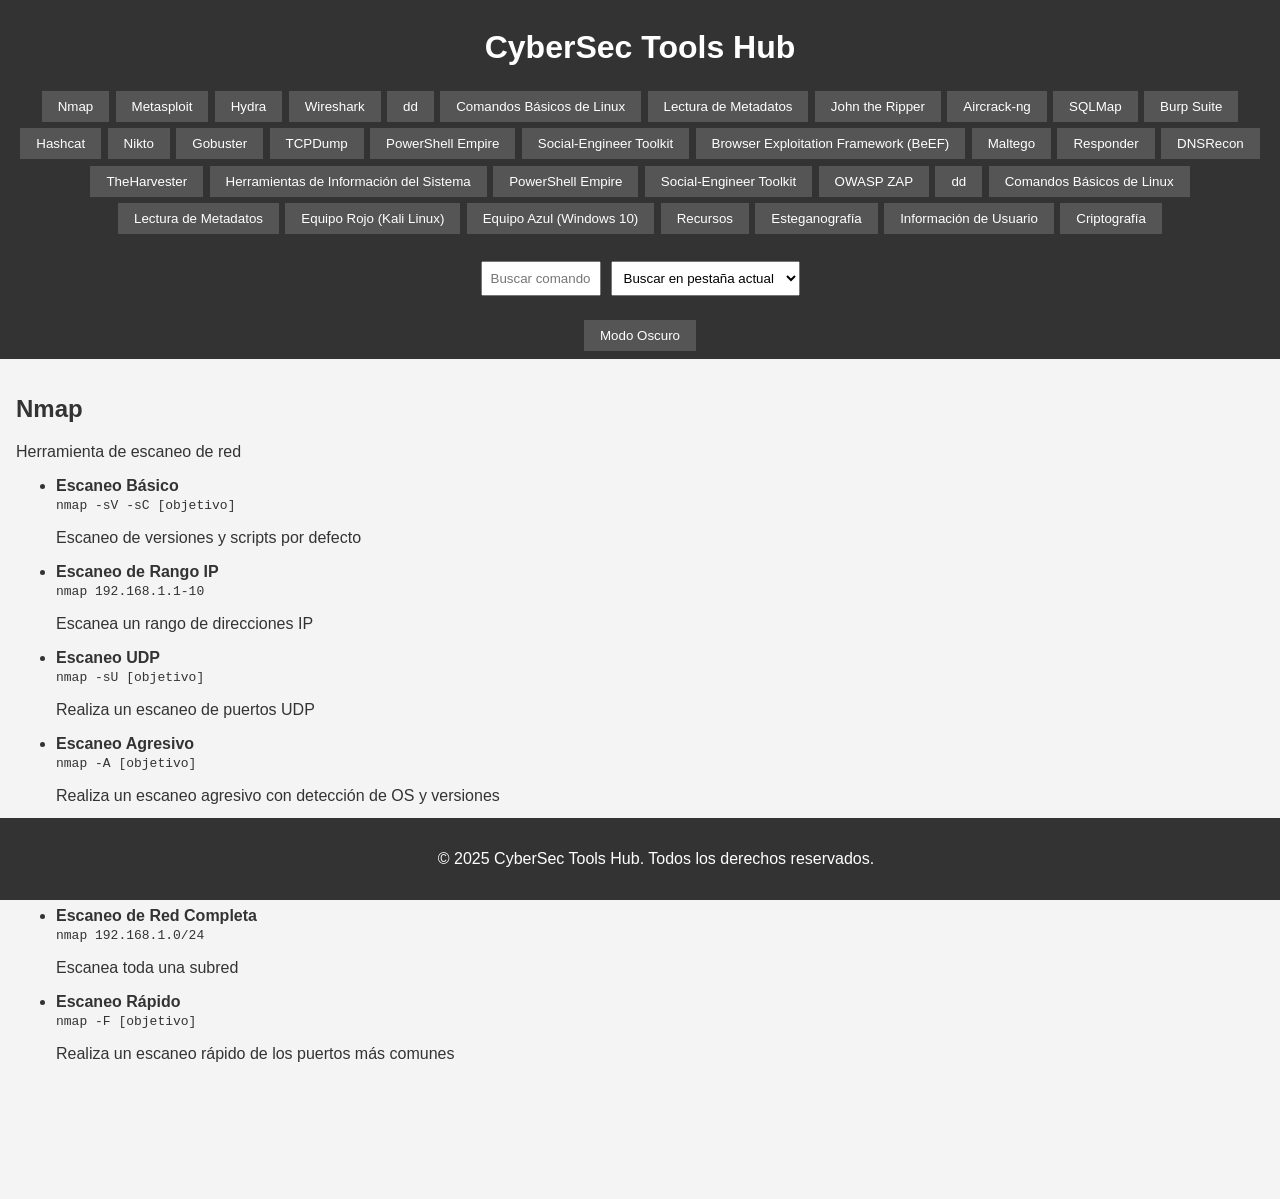
<file: index.html>
<!DOCTYPE html>
<html lang="es">
<head>
  <meta charset="UTF-8">
  <meta name="viewport" content="width=device-width, initial-scale=1.0">
  <title>CyberSec Tools Hub</title>
  <link rel="stylesheet" href="styles.css">
</head>
<body>
  <header>
    <h1>CyberSec Tools Hub</h1>
    <nav>
      <!-- Las pestañas se generan dinámicamente -->
    </nav>
    <div class="controls">
      <input type="text" id="search" placeholder="Buscar comandos..." oninput="filterCommands()">
      <select id="search-mode">
        <option value="current">Buscar en pestaña actual</option>
        <option value="global">Buscar globalmente</option>
      </select>
      
    </div>
    <button id="theme-toggle" onclick="toggleTheme()">Modo Oscuro</button>
  </header>

  <main>
    <section id="content">
      <!-- Contenido dinámico se carga aquí -->
    </section>
  </main>

  <footer>
    <p>© 2025 CyberSec Tools Hub. Todos los derechos reservados.</p>
 
  </footer>

  <script src="script.js"></script>
  <button id="scroll-to-top" aria-label="Volver arriba">
    <svg xmlns="http://www.w3.org/2000/svg" width="24" height="24" viewBox="0 0 24 24" fill="none" stroke="currentColor" stroke-width="2" stroke-linecap="round" stroke-linejoin="round">
      <path d="M18 15l-6-6-6 6"/>
    </svg>
  </button>
</body>
</html>
</file>
<file: styles.css>
/* Estilos base */
body {
  font-family: Arial, sans-serif;
  margin: 0;
  padding: 0;
  background-color: #f4f4f4;
  color: #333;
}

header {
  background-color: #333;
  color: #fff;
  padding: 0.5rem;
  text-align: center;
}

nav button {
  background-color: #555;
  color: #fff;
  border: none;
  padding: 0.5rem 1rem;
  margin: 0.2rem;
  cursor: pointer;
}

nav button:hover {
  background-color: #777;
}

#search {
  padding: 0.5rem;
  margin: 1rem 0;
  width: 100%;
  max-width: 100px;
}

main {
  padding: 1rem;
  margin-bottom: 12vh; /* Margen inferior para evitar superposición con el footer */
}

#content {
  max-height: calc(100vh - 200px); /* Altura máxima con scroll */
  overflow-y: auto; /* Habilitar scroll vertical */
}

footer {
  background-color: #333;
  color: #fff;
  text-align: center;
  padding: 1rem;
  position: fixed;
  bottom: 0;
  width: 100%;
}

/* Modo Oscuro */
body.dark-mode {
  background-color: #333;
  color: #fff;
}

body.dark-mode header {
  background-color: #111;
}

body.dark-mode nav button {
  background-color: #444;
}

body.dark-mode footer {
  background-color: #111;
}

.controls {
  display: flex;
  justify-content: center;
  align-items: center;
  gap: 10px;
  margin: 0.5rem 0;
}

#search {
  padding: 0.5rem;
  width: 200px;
}

#search-mode {
  padding: 0.5rem;
}

#theme-toggle {
  padding: 0.5rem 1rem;
  background-color: #555;
  color: #fff;
  border: none;
  cursor: pointer;
}

#theme-toggle:hover {
  background-color: #777;
}

/* Steganography Section Styles */
#steganography-container {
  max-width: 600px;
  margin: 0 auto;
  padding: 20px;
  background-color: #f9f9f9;
  border-radius: 8px;
  box-shadow: 0 2px 4px rgba(0,0,0,0.1);
}

.steganography-controls {
  display: flex;
  flex-direction: column;
  gap: 15px;
}

#image-upload {
  margin-bottom: 10px;
}

#secret-message {
  min-height: 100px;
  resize: vertical;
  padding: 10px;
  border: 1px solid #ddd;
  border-radius: 4px;
}

.action-buttons {
  display: flex;
  gap: 10px;
  justify-content: center;
}

.action-buttons button {
  padding: 10px 15px;
  background-color: #555;
  color: white;
  border: none;
  border-radius: 4px;
  cursor: pointer;
  transition: background-color 0.3s ease;
}

.action-buttons button:hover {
  background-color: #777;
}

.image-preview {
  margin-top: 20px;
  text-align: center;
}

#output-image {
  max-width: 100%;
  height: auto;
  border-radius: 4px;
  box-shadow: 0 2px 4px rgba(0,0,0,0.1);
}

/* User Info Container */
#user-info-container {
  background-color: #f9f9f9;
  border-radius: 8px;
  padding: 20px;
  max-width: 800px;
  margin: 0 auto;
  box-shadow: 0 2px 4px rgba(0,0,0,0.1);
}

#user-info-container h3 {
  border-bottom: 2px solid #333;
  padding-bottom: 10px;
  margin-bottom: 15px;
}

#user-info-container ul {
  list-style-type: none;
  padding: 0;
}

#user-info-container li {
  background-color: #fff;
  margin-bottom: 10px;
  padding: 10px;
  border-radius: 4px;
  box-shadow: 0 1px 3px rgba(0,0,0,0.1);
}

body.dark-mode #user-info-container {
  background-color: #444;
  color: #fff;
}

body.dark-mode #user-info-container li {
  background-color: #555;
}

/* Scroll to Top Button */
#scroll-to-top {
  position: fixed;
  bottom: 80px; /* Por encima del footer */
  right: 20px;
  background-color: #333;
  color: white;
  width: 40px;
  height: 40px;
  border-radius: 50%;
  border: none;
  cursor: pointer;
  display: none; /* Oculto por defecto */
  align-items: center;
  justify-content: center;
  opacity: 0;
  transition: opacity 0.3s, background-color 0.3s;
  z-index: 1000;
  padding: 8px;
}

#scroll-to-top:hover {
  background-color: #555;
}

#scroll-to-top.visible {
  display: flex;
  opacity: 1;
}

/* Estilos para modo oscuro */
body.dark-mode #scroll-to-top {
  background-color: #666;
}

body.dark-mode #scroll-to-top:hover {
  background-color: #888;
}

/* Cryptography Container */
.cryptography-container {
  max-width: 800px;
  margin: 0 auto;
  padding: 20px;
  background-color: #f9f9f9;
  border-radius: 8px;
  box-shadow: 0 2px 4px rgba(0,0,0,0.1);
}

.encryption-options {
  margin-bottom: 20px;
}

#encryption-type {
  width: 100%;
  padding: 10px;
  font-size: 16px;
  border: 1px solid #ddd;
  border-radius: 4px;
  background-color: white;
}

.encryption-input {
  display: flex;
  flex-direction: column;
  gap: 15px;
}

.crypto-textarea {
  width: 100%;
  min-height: 100px;
  padding: 10px;
  border: 1px solid #ddd;
  border-radius: 4px;
  font-family: 'Courier New', monospace;
  resize: vertical;
}

.encryption-specific-options {
  display: flex;
  gap: 10px;
  align-items: center;
}

#shift {
  padding: 8px;
  width: 150px;
  border: 1px solid #ddd;
  border-radius: 4px;
}

.encryption-buttons {
  display: flex;
  gap: 10px;
  flex-wrap: wrap;
}

.crypto-button {
  padding: 10px 20px;
  background-color: #4a90e2;
  color: white;
  border: none;
  border-radius: 4px;
  cursor: pointer;
  transition: background-color 0.3s;
}

.crypto-button:hover {
  background-color: #357abd;
}

/* Dark mode styles */
body.dark-mode .cryptography-container {
  background-color: #2d2d2d;
  color: #fff;
}

body.dark-mode .crypto-textarea,
body.dark-mode #encryption-type,
body.dark-mode #shift {
  background-color: #1a1a1a;
  color: #fff;
  border-color: #444;
}

body.dark-mode .crypto-button {
  background-color: #555;
}

body.dark-mode .crypto-button:hover {
  background-color: #666;
}

/* Media Queries para Responsive Design */
@media (max-width: 768px) {
  header {
    padding: 0.5rem 0;
  }

  .controls {
    flex-direction: column;
    gap: 5px;
  }

  #search {
    width: 100%;
    max-width: none;
  }

  #search-mode {
    width: 100%;
  }

  #theme-toggle {
    width: 100%;
  }

  main {
    padding: 0.5rem;
  }

  #content {
    max-height: calc(100vh - 150px);
  }

  footer {
    padding: 0.5rem;
  }

  #steganography-container,
  #user-info-container,
  .cryptography-container {
    padding: 10px;
  }

  .steganography-controls,
  .encryption-input {
    gap: 10px;
  }

  .action-buttons,
  .encryption-buttons {
    flex-direction: column;
    gap: 5px;
  }

  .action-buttons button,
  .crypto-button {
    width: 100%;
  }

  #scroll-to-top {
    bottom: 60px;
    right: 10px;
    width: 35px;
    height: 35px;
  }
}

@media (max-width: 480px) {
  header h1 {
    font-size: 1.5rem;
  }

  nav button {
    padding: 0.3rem 0.6rem;
    font-size: 0.9rem;
  }

  #search {
    padding: 0.3rem;
  }

  #search-mode {
    padding: 0.3rem;
  }

  #theme-toggle {
    padding: 0.3rem 0.6rem;
    font-size: 0.9rem;
  }

  #steganography-container,
  #user-info-container,
  .cryptography-container {
    padding: 5px;
  }

  .steganography-controls,
  .encryption-input {
    gap: 5px;
  }

  .action-buttons,
  .encryption-buttons {
    gap: 3px;
  }

  .action-buttons button,
  .crypto-button {
    padding: 8px 10px;
    font-size: 0.9rem;
  }

  #scroll-to-top {
    bottom: 50px;
    right: 5px;
    width: 30px;
    height: 30px;
  }
}
</file>
